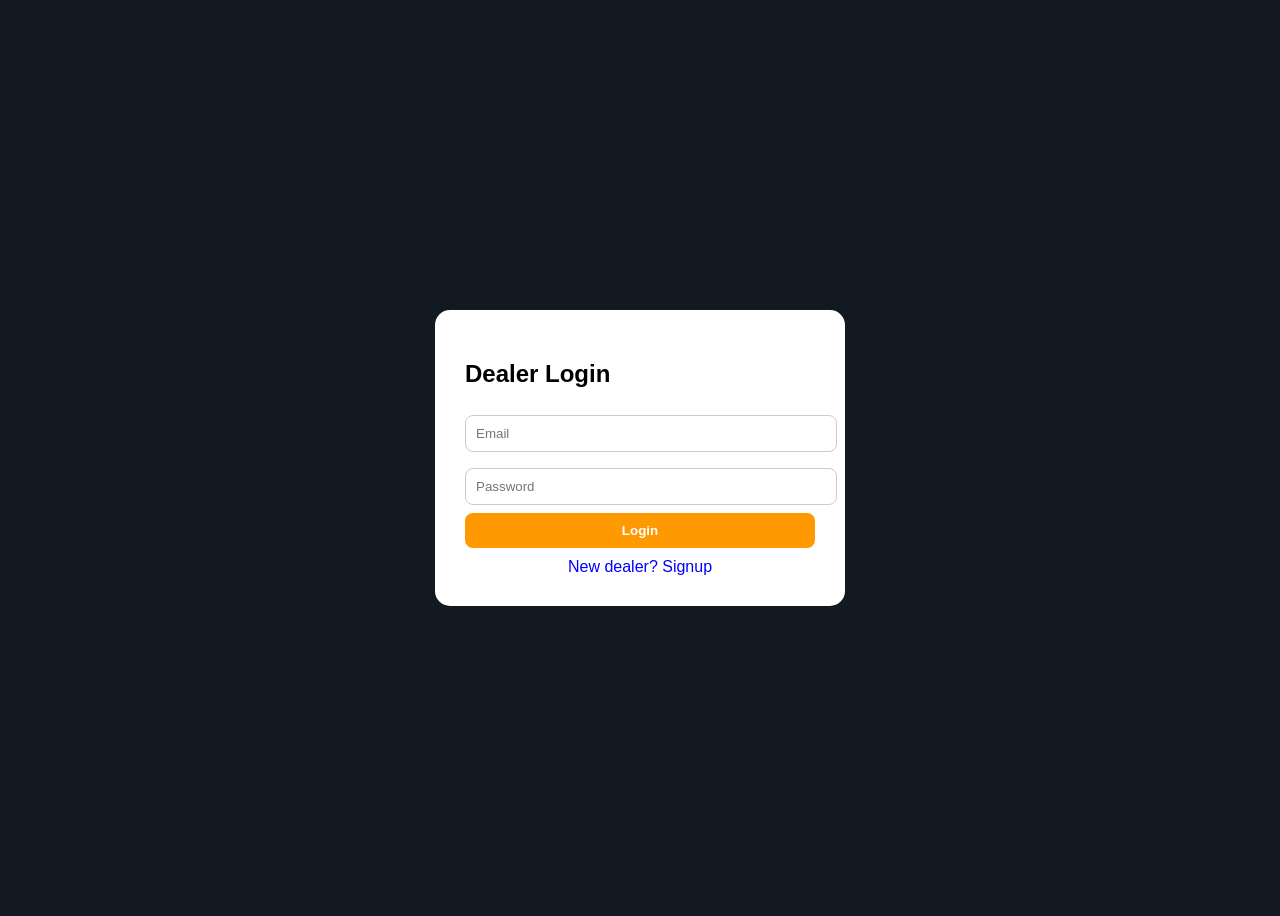
<file: Inventory_service1/target/classes/static/index.html>
<!DOCTYPE html>
<html>
<head>
    <title>Dealer Login</title>

    <style>
        body {
            font-family: Poppins, sans-serif;
            background: #131921;
            color: white;
            display: flex;
            justify-content: center;
            align-items: center;
            height: 100vh;
        }

        .card {
            background: white;
            color: black;
            padding: 30px;
            border-radius: 15px;
            width: 350px;
        }

        input {
            width: 100%;
            padding: 10px;
            margin: 8px 0;
            border-radius: 8px;
            border: 1px solid #ccc;
        }

        button {
            width: 100%;
            padding: 10px;
            background: #ff9900;
            border: none;
            color: white;
            font-weight: bold;
            border-radius: 8px;
            cursor: pointer;
        }

        .link {
            text-align: center;
            margin-top: 10px;
            cursor: pointer;
            color: blue;
        }
    </style>
</head>

<body>

<div class="card">
    <h2>Dealer Login</h2>

    <input id="email" placeholder="Email">
    <input id="password" type="password" placeholder="Password">

    <button onclick="login()">Login</button>

    <div class="link" onclick="goSignup()">New dealer? Signup</div>
</div>

<script>
function login() {
    const email = document.getElementById("email").value;
    const password = document.getElementById("password").value;

    fetch(`/dealer/login?email=${email}&password=${password}`, {
        method: "POST"
    })
    .then(res => {
        if (!res.ok) throw new Error("Login failed");
        return res.json();
    })
    .then(data => {
        // Save dealer info in localStorage
        localStorage.setItem("dealerId", data.dealerId);
        localStorage.setItem("name", data.name);
        localStorage.setItem("email", data.email);

        // ✅ Redirect to dashboard after login
        window.location.href = "dashboard.html";
    })
    .catch(() => alert("Invalid login"));
}

function goSignup() {
    window.location.href = "signup.html";
}
</script>

</body>
</html>
</file>
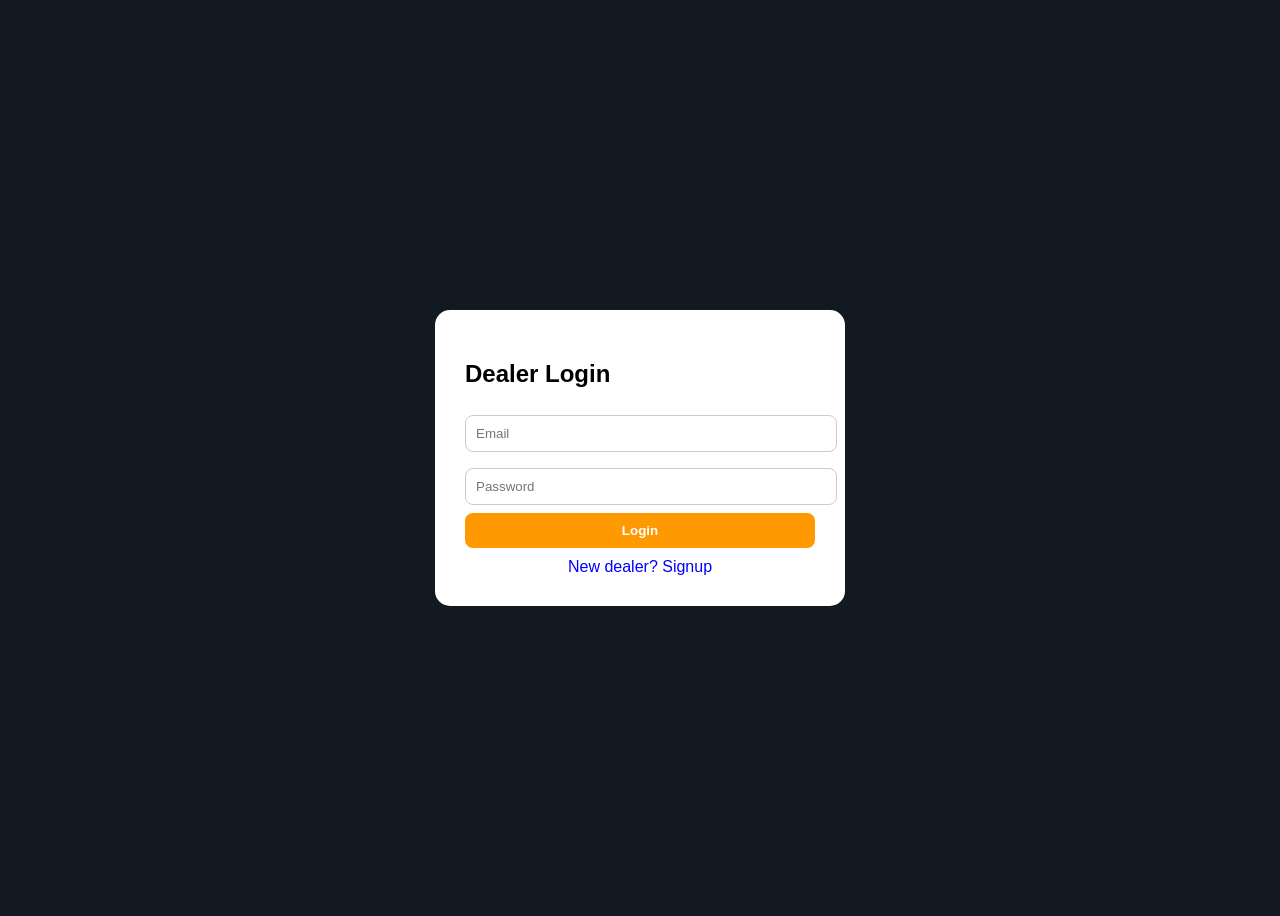
<file: Inventory_service1/target/classes/static/dashboard.html>
<!DOCTYPE html>
<html>
<head>
    <title>Dealer Dashboard</title>

    <link href="https://cdn.jsdelivr.net/npm/bootstrap@5.3.0/dist/css/bootstrap.min.css" rel="stylesheet">

    <style>
        body { background-color: #f5f5f5; }

        .navbar { background-color: #131921; }

        .navbar-brand { color: white !important; font-weight: bold; }

        .profile { color: white; }

        .card {
            border-radius: 15px;
            box-shadow: 0 4px 10px rgba(0,0,0,0.1);
        }
    </style>
</head>

<body>

<nav class="navbar p-3">
    <span class="navbar-brand">INSTABUY</span>
    <span class="profile" id="dealerInfo"></span>
    <button onclick="logout()" class="btn btn-danger btn-sm">Logout</button>
</nav>

<div class="container mt-4">

    <input type="text" id="searchBox" class="form-control mb-4"
           placeholder="🔍 Search..." onkeyup="searchProducts()">

    <div class="row mb-4 text-center">
        <div class="col-md-4">
            <button class="btn btn-primary" onclick="showAdd()">Add Product</button>
        </div>
        <div class="col-md-4">
            <button class="btn btn-primary" onclick="loadProducts()">Your Products</button>
        </div>
        <div class="col-md-4">
            <button class="btn btn-danger" onclick="loadLowStock()">Low Stock</button>
        </div>
    </div>

    <div id="addForm" style="display:none;">
        <input id="pname" placeholder="Name" class="form-control mb-2">
        <input id="desc" placeholder="Description" class="form-control mb-2">
        <input id="qty" type="number" placeholder="Quantity" class="form-control mb-2">
        <input id="price" type="number" placeholder="Price" class="form-control mb-2">

        <button onclick="addProduct()" class="btn btn-success">Add</button>
    </div>

    <div id="list" class="row mt-4"></div>

</div>

<script>

let allProducts = [];

// 🔐 PROTECT PAGE
if (!localStorage.getItem("dealerId")) {
    alert("Login required");
    window.location.href = "index.html";
}

// SHOW USER
dealerInfo.innerText =
    localStorage.getItem("name") + " | " + localStorage.getItem("email");

// SHOW FORM
function showAdd() {
    addForm.style.display = "block";
}

// ADD PRODUCT
function addProduct() {
    fetch("/product/add", {
        method: "POST",
        headers: {"Content-Type": "application/json"},
        body: JSON.stringify({
            productName: pname.value,
            description: desc.value,
            quantity: parseInt(qty.value),
            price: parseFloat(price.value),
            dealerId: localStorage.getItem("dealerId")
        })
    })
    .then(res => res.text())
    .then(msg => {
        alert(msg);
        loadProducts(); // refresh list
    });
}

// LOAD PRODUCTS
function loadProducts() {
    const dealerId = localStorage.getItem("dealerId");

    fetch(`/product/dealer/${dealerId}`)
    .then(res => res.json())
    .then(data => {
        allProducts = data;
        displayProducts(data);
    });
}

// LOAD LOW STOCK
function loadLowStock() {
    const dealerId = localStorage.getItem("dealerId");

    fetch(`/product/lowstock/${dealerId}`)
    .then(res => res.json())
    .then(data => {
        allProducts = data;
        displayProducts(data);
    });
}

// DISPLAY
function displayProducts(data) {
    list.innerHTML = "";

    if (data.length === 0) {
        list.innerHTML = "<p class='text-center'>No products found</p>";
        return;
    }

    data.forEach(p => {
        list.innerHTML += `
        <div class="col-md-4 mb-3">
            <div class="card p-3">
                <h5>${p.productName}</h5>
                <p>${p.description}</p>
                <p>Qty: ${p.quantity}</p>
                <p>Price: ₹${p.price}</p>

                <button class="btn btn-danger" onclick="deleteProduct(${p.productId})">Delete</button>
            </div>
        </div>`;
    });
}

// SEARCH
function searchProducts() {
    let k = searchBox.value.toLowerCase();

    let filtered = allProducts.filter(p =>
        p.productName.toLowerCase().includes(k)
    );

    displayProducts(filtered);
}

// DELETE
function deleteProduct(id) {
    fetch(`/product/delete/${id}`, { method: "DELETE" })
    .then(res => res.text())
    .then(() => loadProducts());
}

// LOGOUT
function logout() {
    localStorage.clear();
    window.location.href = "index.html";
}

// AUTO LOAD
window.onload = loadProducts;

</script>

</body>
</html>
</file>
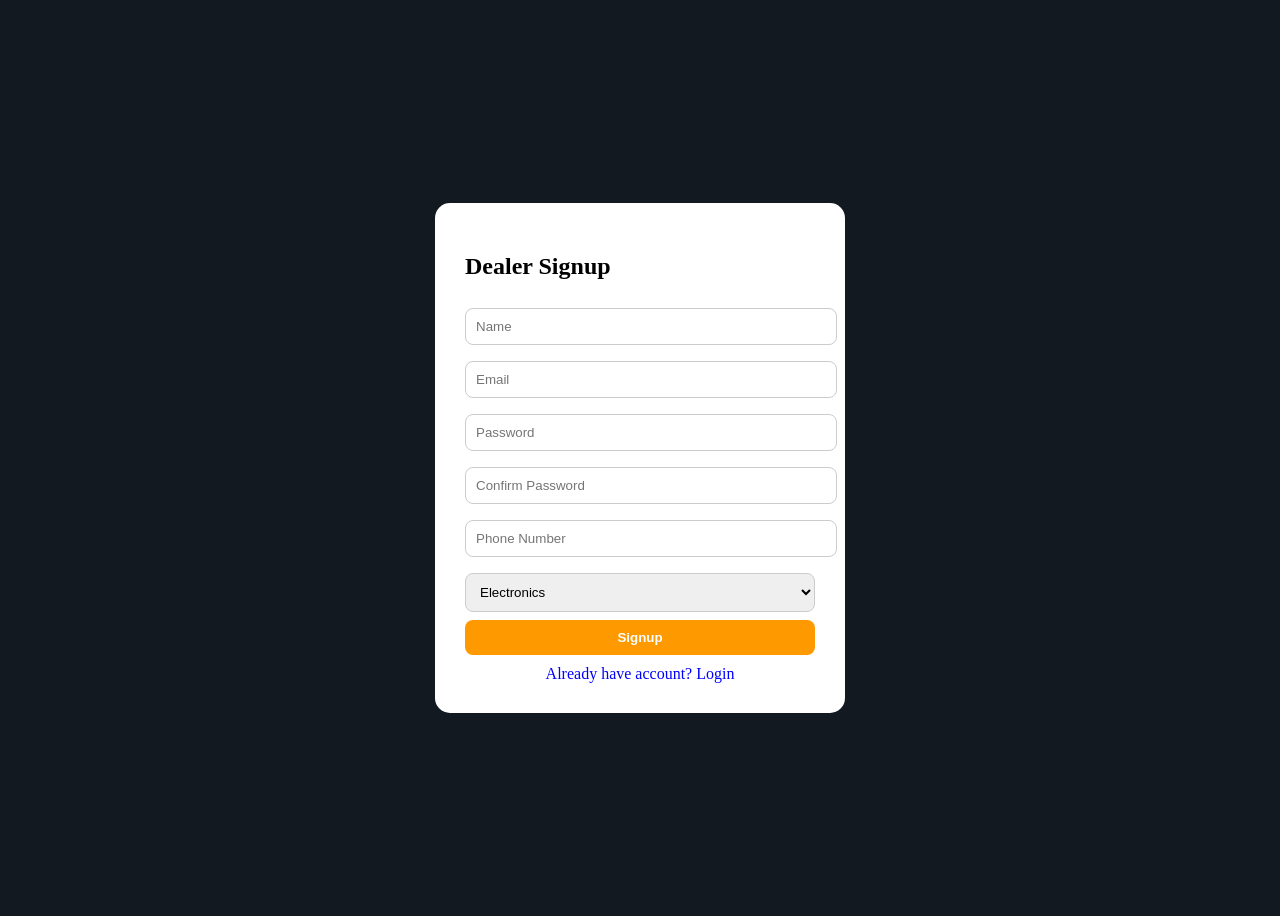
<file: Inventory_service1/target/classes/static/signup.html>
<!DOCTYPE html>
<html>
<head>
    <title>Signup</title>

    <style>
        body {
            font-family: Poppins;
            background: #131921;
            color: white;
            display: flex;
            justify-content: center;
            align-items: center;
            height: 100vh;
        }

        .card {
            background: white;
            color: black;
            padding: 30px;
            border-radius: 15px;
            width: 350px;
        }

        input, select {
            width: 100%;
            padding: 10px;
            margin: 8px 0;
            border-radius: 8px;
            border: 1px solid #ccc;
        }

        button {
            width: 100%;
            padding: 10px;
            background: #ff9900;
            border: none;
            color: white;
            font-weight: bold;
            border-radius: 8px;
        }

        .link {
            text-align: center;
            margin-top: 10px;
            cursor: pointer;
            color: blue;
        }
    </style>
</head>

<body>

<div class="card">

<h2>Dealer Signup</h2>

<input id="name" placeholder="Name">
<input id="email" placeholder="Email">
<input id="password" type="password" placeholder="Password">
<input id="confirm" type="password" placeholder="Confirm Password">
<input id="phone" placeholder="Phone Number">

<select id="type">
    <option>Electronics</option>
    <option>Beauty Products</option>
    <option>Medicine</option>
    <option>Skincare</option>
    <option>Clothing</option>
</select>

<button onclick="signup()">Signup</button>

<div class="link" onclick="goLogin()">Already have account? Login</div>

</div>

<script>
function signup() {

    const password = document.getElementById("password").value;
    const confirm = document.getElementById("confirm").value;

    if(password !== confirm){
        alert("Passwords do not match");
        return;
    }

    fetch("/dealer/signup", {
        method: "POST",
        headers: {"Content-Type": "application/json"},
        body: JSON.stringify({
            name: document.getElementById("name").value,
            email: document.getElementById("email").value,
            password: password
        })
    })
    .then(res => res.text())
    .then(data => {
        alert(data);
        window.location.href = "index.html";
    });
}

function goLogin(){
    window.location.href = "index.html";
}
</script>

</body>
</html>
</file>
